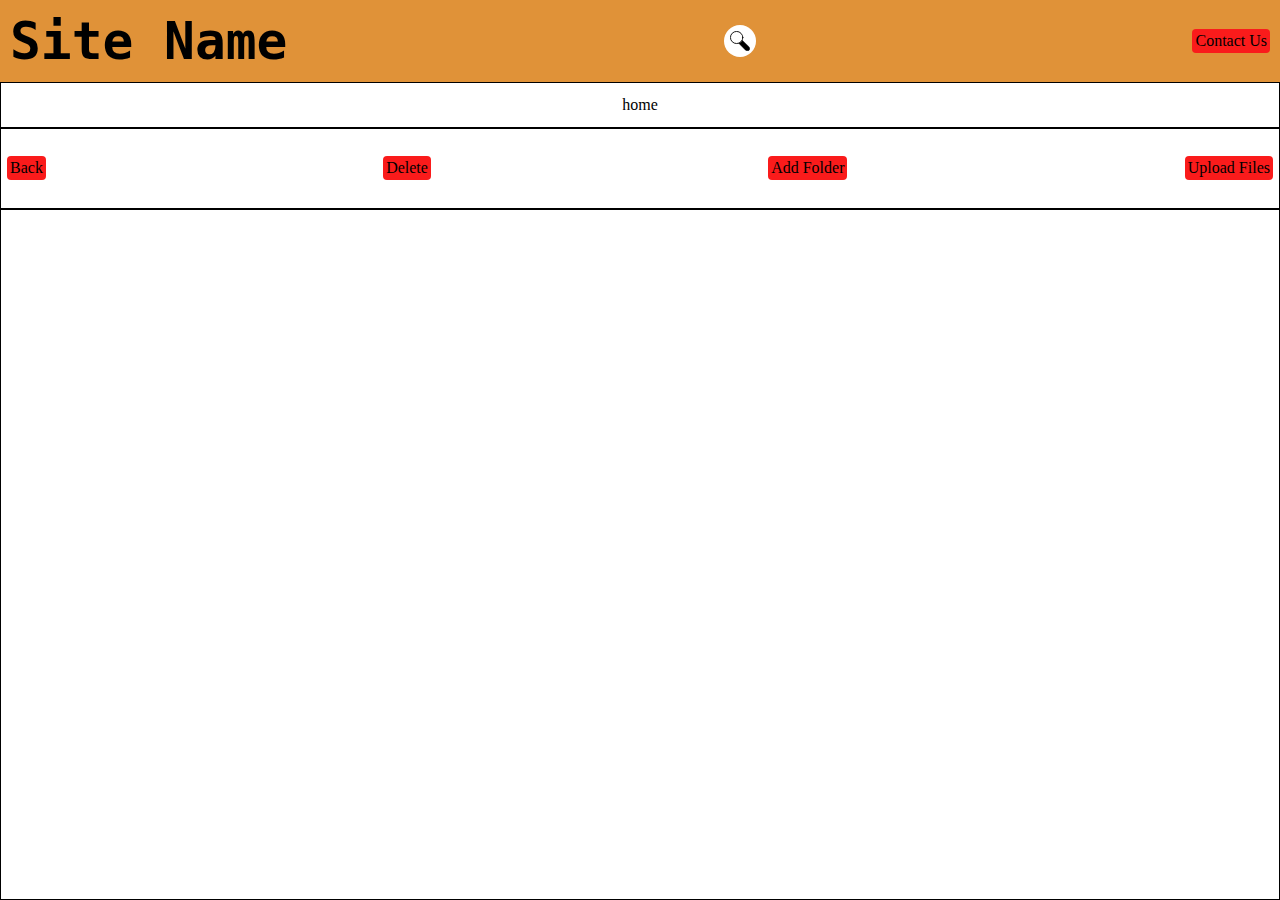
<file: index.html>
<!DOCTYPE html>
<html lang="en">

<head>
    <meta charset="UTF-8">
    <meta http-equiv="X-UA-Compatible" content="IE=edge">
    <meta name="viewport" content="width=device-width, initial-scale=1.0">
    <link rel="stylesheet" href="./index-dependencies/styles/index.css">

    <script src="./index-dependencies/script/index.mjs" defer type="module"></script>
    <title>Documents</title>
</head>

<body style="visibility: hidden;">
    <header id="top-bar">
        <h1>site name</h1>
        <input type="search" id="search" placeholder="search" autocomplete="off" class="invisible">
        <div id="contact-btn" class="btn">contact us</div>
        <div id="search-results" class="invisible"></div>
    </header>
    <main class="main" id="main">
        <section id="path">home</section>
        <section id="ctrls">
            <div class="btn" id="back-btn">back</div>
            <div class="btn" id="delete-btn">delete</div>
            <div class="btn" id="folder-btn">add folder</div>
            <div class="btn" id="upload-btn">upload files</div>
        </section>
        <article id="view">

        </article>
    </main>


    <!-- ! Donot move the shade below others as then you will have to play with z-index -->
    <div id="shade" class="invisible"></div>

    <!-- *============Upload Module============= -->
    <section id="upload-module" class="invisible">
        <article class="btn" id="close-btn">close</article>
        <article id="drop-box">
            <h1>drop files here or click here to upload files</h1>
            <input type="file" name="fileInput" id="file-input" multiple>
        </article>
        <div class="btn invisible" id="add-btn">add</div>
    </section>

    <!-- *===============Folder Form============ -->
    <form name="folderForm" id="folder-module" class="invisible">
        <input type="text" name="folderName" id="folder-name" placeholder="Folder Name" required pattern="[a-zA-Z0-9]+"
            oninvalid="this.setCustomValidity('please enter a valid string without any special characters')"
            oninput=" this.setCustomValidity('')">
        <div id="folder-input-btns">
            <button name="add" id="folder-submit-btn">
                add
            </button>
            <button name="cancel" id="folder-cancel-btn">
                cancel
            </button>
        </div>
    </form>

    <!-- *=================delete module============= -->
    <section id="delete-module" class="invisible">
        <form id="delete-module-list"></form>
        <div id="delete-btn-module">
            <button id="confirm-btn">
                Delete
            </button>
            <button id="cancel-btn">
                Cancel
            </button>
        </div>
    </section>
</body>

</html>
</file>
<file: index-dependencies/styles/index.css>
* {
  box-sizing: border-box;
  margin: 0;
  padding: 0;
  border: 0;
}

h1 {
  font-size: clamp(1.25rem, 4vw, 4rem);
  font-family: monospace;
  font-weight: bold;
  text-transform: capitalize;
}

.btn {
  background: #fa1b1b;
  padding: 3px;
  border-radius: 4px;
  cursor: pointer;
  transition: all 500ms linear;
  text-transform: capitalize;
}
.btn:hover {
  transform: scale(1.1, 1.1);
}

#shade {
  position: fixed;
  top: 0;
  bottom: 0;
  left: 0;
  right: 0;
  background: rgba(0, 0, 0, 0.5);
}
#shade.invisible {
  display: none;
}

.invisible {
  display: none;
}

#upload-module {
  background: blue;
  position: fixed;
  padding: 10px;
  top: 50%;
  left: 50%;
  transform: translate(-50%, -50%);
  width: 90%;
  height: 50%;
  display: grid;
  grid-template-columns: 1fr;
  grid-template-rows: max-content 1fr max-content;
  justify-content: center;
  align-items: center;
  text-align: center;
  border-radius: 4px;
}
#upload-module.invisible {
  display: none;
}

#file-input {
  display: none;
}

#close-btn {
  width: 2.5rem;
  justify-self: right;
}

#drop-box {
  display: grid;
  grid-template-columns: 1fr;
  grid-template-rows: 10fr 1fr;
  align-items: center;
  height: 100%;
  cursor: pointer;
  overflow-y: scroll;
}
#drop-box:hover {
  box-shadow: 1px 1px 2px black;
}

#add-btn {
  width: max-content;
  justify-self: center;
}

.fileName {
  font-family: monospace;
}

#folder-module {
  width: 80%;
  height: 25%;
  min-height: 150px;
  display: grid;
  grid-template-columns: 1fr;
  grid-template-rows: 2fr 1fr;
  gap: 5px 5px;
  position: fixed;
  top: 50%;
  left: 50%;
  transform: translate(-50%, -50%);
  background: blue;
  max-width: 400px;
  border-radius: 4px;
  padding: 30px;
}
#folder-module.invisible {
  display: none;
}

#folder-input-btns {
  display: flex;
  flex-direction: row;
  justify-content: space-between;
  padding: 0px 5px;
}

#folder-submit-btn, #folder-cancel-btn {
  height: 100%;
  width: 48%;
  border-radius: 4px;
}

#folder-name {
  border-radius: 4px;
}

#folder-name {
  text-align: center;
}

#delete-module {
  position: fixed;
  top: 50%;
  left: 50%;
  transform: translate(-50%, -50%);
  background: blue;
  width: 80%;
  height: 50%;
  max-width: 400px;
  display: grid;
  grid-template-columns: 1fr;
  grid-template-rows: 10fr 1fr;
  padding: 10px;
  gap: 5px 5px;
  border-radius: 4px;
}
#delete-module.invisible {
  display: none;
}

#delete-module-list {
  width: 100%;
  height: 100%;
  overflow-y: scroll;
}

#delete-btn-module {
  display: grid;
  grid-template-columns: 1fr 1fr;
  gap: 5px 5px;
}
#delete-btn-module button {
  padding: 5px;
}

#search {
  background: #fff url("../../images/search.svg");
  background-size: 20px;
  background-repeat: no-repeat;
  height: 2rem;
  padding: 0.25rem 0 0.25rem 2rem;
  cursor: pointer;
  position: relative;
  width: 50%;
  background-position-y: center;
  background-position-x: 0.25rem;
  transition: all 500ms 200ms linear, border-radius 500ms linear;
  border-radius: 4px;
  z-index: 3;
}
#search:hover {
  transform: scale(1.1);
  background-color: #c8c8c8;
}
#search:hover::after {
  content: "Search";
  position: absolute;
  bottom: -25px;
  background: grey;
  padding: 5px;
  width: max-content;
  font-size: 0.75rem;
  border: 1px solid black;
}
#search.invisible {
  display: block;
  width: 2rem;
  border-radius: 50%;
  background-position-x: center;
  transition: all 500ms linear, border-radius 500ms 300ms linear;
  z-index: 0;
}
#search:placeholder {
  padding: 0.25rem 0 0.25rem 2rem;
}

#search-results {
  position: absolute;
  background: white;
  display: block;
  width: 80vw;
  height: 80vh;
  top: 100%;
  left: 50%;
  transform: translateX(-50%);
  border: 3px solid black;
  border-radius: 10px;
  z-index: 7;
  visibility: visible;
  transition: all 500ms linear;
}
#search-results.invisible {
  visibility: hidden;
  height: 0;
  width: 0;
}

body {
  display: grid;
  grid-template-columns: 1fr;
  grid-template-rows: 1fr 10fr;
  width: 100%;
  height: 100vh;
}

#top-bar {
  width: 100%;
  height: 100%;
  position: relative;
  background: #e09238;
  display: flex;
  flex-direction: row;
  justify-content: space-between;
  padding: 10px;
  align-items: center;
}

#main {
  display: grid;
  grid-template-columns: 1fr;
  grid-template-rows: 1fr 1.75fr 15fr;
}

#ctrls {
  display: flex;
  flex-direction: row;
  padding: 0px 6px;
  justify-content: space-between;
  align-items: center;
  border: 1px solid black;
}

#path {
  border: 1px solid black;
  display: flex;
  justify-content: space-around;
  align-items: center;
}

#view {
  border: 1px solid black;
  overflow-y: scroll;
  display: grid;
  grid-template-columns: repeat(auto-fit, 130px);
  grid-auto-rows: 120px;
  justify-content: left;
  padding: 20px;
}

.view-item {
  display: grid;
  grid-template-columns: 1fr;
  text-align: center;
  width: 120px;
  height: 120px;
  justify-content: center;
  align-items: center;
  transition: all 500ms linear;
}
.view-item:hover {
  transform: scale(1.1);
}
.view-item p {
  overflow-y: hidden;
  max-height: 4ch;
}

.view-item img {
  width: 100%;
  justify-self: center;
}

.view-item.file img {
  height: 90%;
  width: 55%;
}

@media screen and (max-width: 400px) {
  #view {
    justify-content: space-evenly;
  }
}

/*# sourceMappingURL=index.css.map */
</file>
